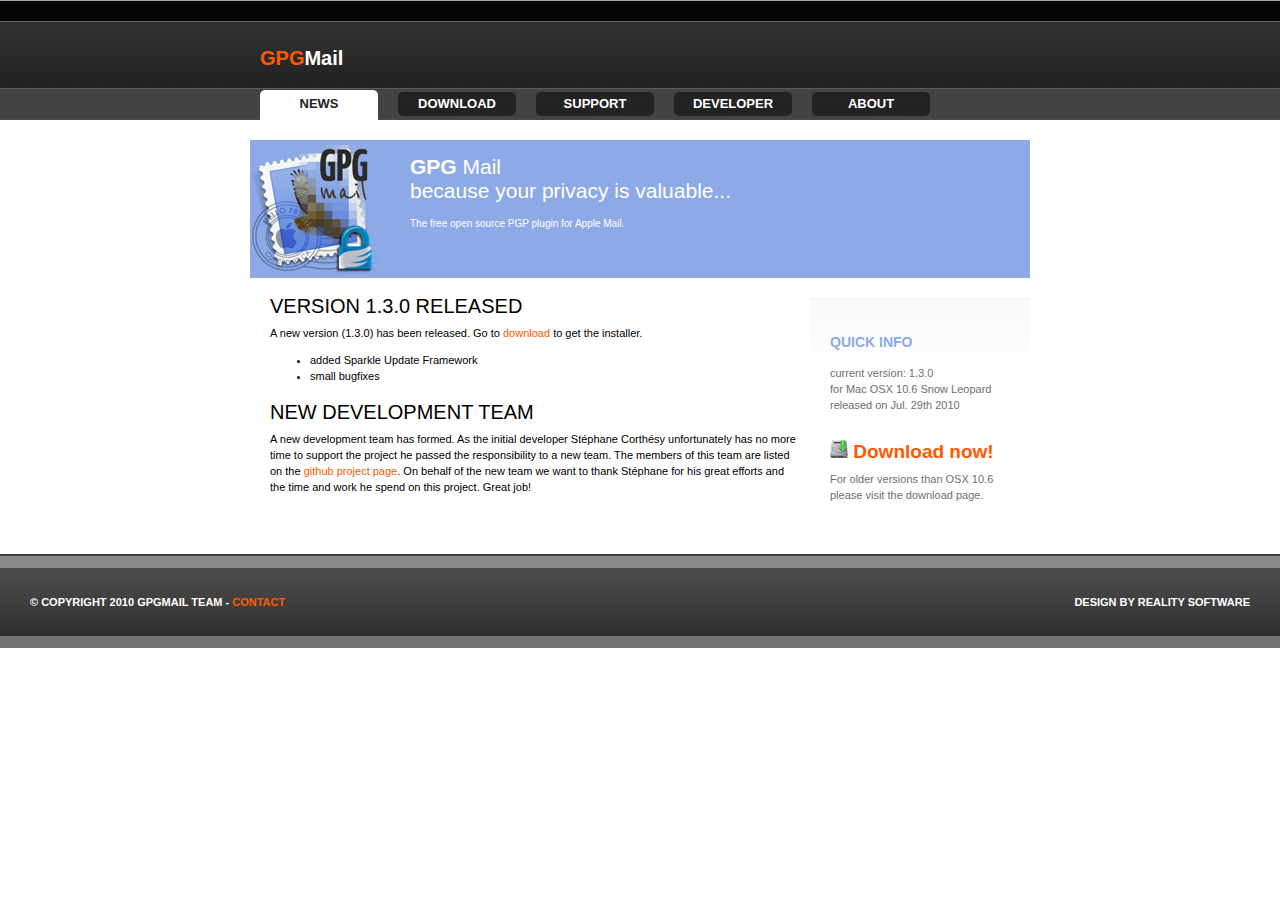
<file: index.html>
<!DOCTYPE html PUBLIC "-//W3C//DTD XHTML 1.0 Transitional//EN" "http://www.w3.org/TR/xhtml1/DTD/xhtml1-transitional.dtd">
<!--
Author: Reality Software
Website: http://www.realitysoftware.ca
Note: This is a free template released under the Creative Commons Attribution 3.0 license, 
which means you can use it in any way you want provided you keep the link to the author intact.
-->
<html xmlns="http://www.w3.org/1999/xhtml" lang="en">
<head>
<meta http-equiv="Content-Type" content="text/html; charset=utf-8" />
<meta http-equiv="Cache-Control" content="no-cache" />
<title>GPGMail - OpenPGP for Apple Mail</title>
<link href="style.css" rel="stylesheet" type="text/css" />
</head>
<body>
<div id="container">
    <!-- header -->
    <div id="header">
        <div id="logo"><a href="http://www.gpgmail.org"><span class="orange">GPG</span>Mail</a></div>
        <div id="menu">
            <ul>
            <li><a href="index.html" class="active">News</a></li>
            <li><a href="download/index.html">download</a></li>
            <li><a href="support/index.html">support</a></li>
            <li><a href="developer/index.html">developer</a></li>
            <li><a href="about/index.html">about</a></li>
            </ul>
        </div>
    </div>
    <!--end header -->
    <!-- main -->
    <div id="main">
        <div id="content">
        <div id="head_image">
            <div id="slogan"><strong>GPG</strong> Mail <br />
                because your privacy is valuable...
            </div>
            <div id="under_slogan_text">
                The free open source PGP plugin for Apple Mail.<br />
                <br />
            </div>
        </div>
        <div id="text">
          <h1>Version 1.3.0 released</h1>
             <p>
                A new version (1.3.0) has been released. Go to <a href="download/index.html">download</a> to get the installer.
            </p>
            <ul>
                <li>added Sparkle Update Framework</li>
                <li>small bugfixes</li>
            </ul>
          <h1>New development Team</h1>
             <p>
                A new development team has formed. As the initial developer Stéphane Corthésy unfortunately has no more time to support the project he passed the responsibility to a new team. The members of this team are listed on the <a href="http://wiki.github.com/gpgmail/GPGMail/people">github project page</a>. On behalf of the new team we want to thank Stéphane for his great efforts and the time and work he spend on this project. Great job!
            </p>
       </div>
       <div id="sidebar">
            <script type="text/javascript" src="http://osx.iusethis.com/app/include/gpgmail/2"></script>
            <noscript>
                <a href="http://osx.iusethis.com/app/">Support GPGMail on iusethis</a>
            </noscript><br />
            <h2>quick info</h2>
            <p>
                current version: 1.3.0 <br />
                for Mac OSX 10.6 Snow Leopard <br />
                released on Jul. 29th 2010 <br />
                <br />
            </p>
            <div id="download_text"><a href="http://github.com/downloads/gpgmail/GPGMail_Installer/GPGMail-1.3.0.pkg"><img src="images/download.gif" alt="download" height="18"/> Download now!</a></div>
			<p>
                For older versions than OSX 10.6 please visit the download page.
            </p>
       </div>
       </div>
    </div>
    <!-- end main -->
    <!-- footer -->
    <div id="footer">
    <div id="left_footer">&copy; Copyright 2010 GPGMail team - 
        <script type="text/javascript">
        <!--
            var part1 = "gpgmail-org";
            var part2 = "lists.gpgmail.org";
            var part3 = "contact";
            document.write('<a href="mai' + 'lto:' + part1 + '@' + part2 + '">');
            document.write(part3 + '</a>');
        // -->
        </script>
    </div>
    <div id="right_footer">

<!-- Please do not change or delete this link. Read the license! Thanks. :-) -->
Design by <a href="http://www.realitysoftware.ca" title="Website Design">Reality Software</a>

    </div>
    </div>
    <!-- end footer -->
</div>
</body>
</html>
</file>
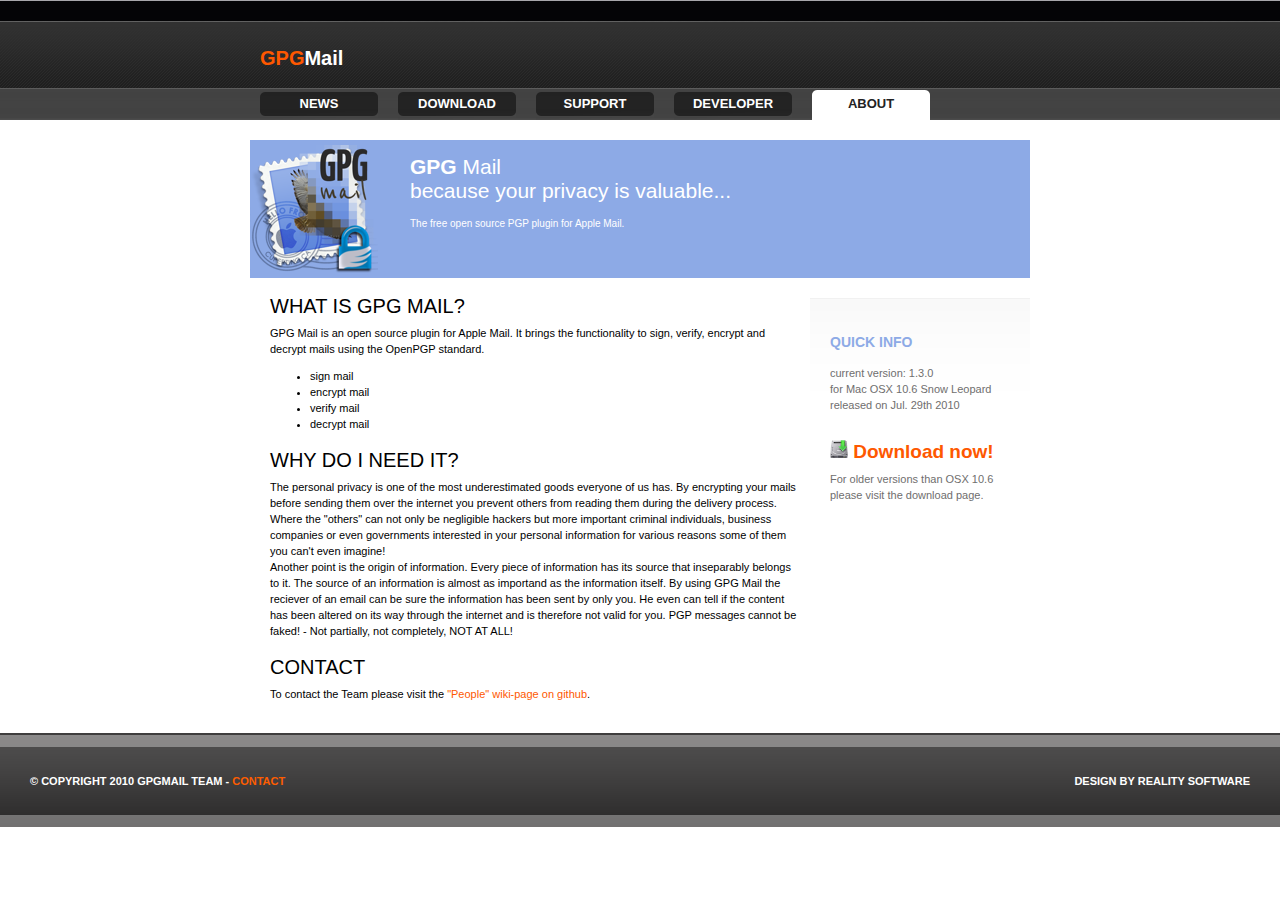
<file: about/index.html>
<!DOCTYPE html PUBLIC "-//W3C//DTD XHTML 1.0 Transitional//EN" "http://www.w3.org/TR/xhtml1/DTD/xhtml1-transitional.dtd">
<!--
Author: Reality Software
Website: http://www.realitysoftware.ca
Note: This is a free template released under the Creative Commons Attribution 3.0 license, 
which means you can use it in any way you want provided you keep the link to the author intact.
-->
<html xmlns="http://www.w3.org/1999/xhtml" lang="en">
<head>
<meta http-equiv="Content-Type" content="text/html; charset=utf-8" />
<title>GPGMail - OpenPGP for Apple Mail</title>
<link href="../style.css" rel="stylesheet" type="text/css" />
</head>
<body>
<div id="container">
    <!-- header -->
    <div id="header">
        <div id="logo"><a href="http://www.gpgmail.org"><span class="orange">GPG</span>Mail</a></div>
        <div id="menu">
            <ul>
            <li><a href="../index.html">News</a></li>
            <li><a href="../download/index.html">download</a></li>
            <li><a href="../support/index.html">support</a></li>
            <li><a href="../developer/index.html">developer</a></li>
            <li><a href="index.html" class="active">about</a></li>
            </ul>
        </div>
    </div>
    <!--end header -->
    <!-- main -->
    <div id="main">
        <div id="content">
        <div id="head_image">
            <div id="slogan"><strong>GPG</strong> Mail <br />
                because your privacy is valuable...
            </div>
            <div id="under_slogan_text">
                The free open source PGP plugin for Apple Mail.<br />
                <br />
            </div>
        </div>
        <div id="text">
          <h1>What is GPG Mail?</h1>
                <p>GPG Mail is an open source plugin for Apple Mail. It brings the functionality to sign, verify, encrypt and decrypt mails using the OpenPGP standard.</p>
                <ul>
                  <li>sign mail</li>
                  <li>encrypt mail</li>
                  <li>verify mail</li>
                  <li>decrypt mail</li>
                </ul>
          <h1>Why do I need it?</h1>
                <p>The personal privacy is one of the most underestimated goods everyone of us has. By encrypting your mails before sending them over the internet you prevent others from reading them during the delivery process. Where the "others" can not only be negligible hackers but more important criminal individuals, business companies or even governments interested in your personal information for various reasons some of them you can't even imagine! <br />
                    Another point is the origin of information. Every piece of information has its source that inseparably belongs to it. The source of an information is almost as importand as the information itself. By using GPG Mail the reciever of an email can be sure the information has been sent by only you. He even can tell if the content has been altered on its way through the internet and is therefore not valid for you. PGP messages cannot be faked! - Not partially, not completely, NOT AT ALL!
                </p>
          <h1>Contact</h1>
            <p>
                To contact the Team please visit the <a href="http://wiki.github.com/gpgmail/GPGMail/people">"People" wiki-page on github</a>.
            </p>
       </div>
       <div id="sidebar">
            <script type="text/javascript" src="http://osx.iusethis.com/app/include/gpgmail/2"></script>
            <noscript>
                <a href="http://osx.iusethis.com/app/">Support GPGMail on iusethis</a>
            </noscript><br />
            <h2>quick info</h2>
            <p>
                current version: 1.3.0 <br />
                for Mac OSX 10.6 Snow Leopard <br />
                released on Jul. 29th 2010 <br />
                <br />
            </p>
            <div id="download_text"><a href="http://github.com/downloads/gpgmail/GPGMail_Installer/GPGMail-1.3.0.pkg"><img src="../images/download.gif" alt="download" height="18"/> Download now!</a></div>
			<p>
                For older versions than OSX 10.6 please visit the download page.
            </p>
       </div>
       </div>
    </div>
    <!-- end main -->
    <!-- footer -->
    <div id="footer">
    <div id="left_footer">&copy; Copyright 2010 GPGMail team - 
        <script type="text/javascript">
        <!--
            var part1 = "gpgmail-org";
            var part2 = "lists.gpgmail.org";
            var part3 = "contact";
            document.write('<a href="mai' + 'lto:' + part1 + '@' + part2 + '">');
            document.write(part3 + '</a>');
        // -->
        </script>
    </div>
    <div id="right_footer">

<!-- Please do not change or delete this link. Read the license! Thanks. :-) -->
Design by <a href="http://www.realitysoftware.ca" title="Website Design">Reality Software</a>

    </div>
    </div>
    <!-- end footer -->
</div>
</body>
</html>
</file>
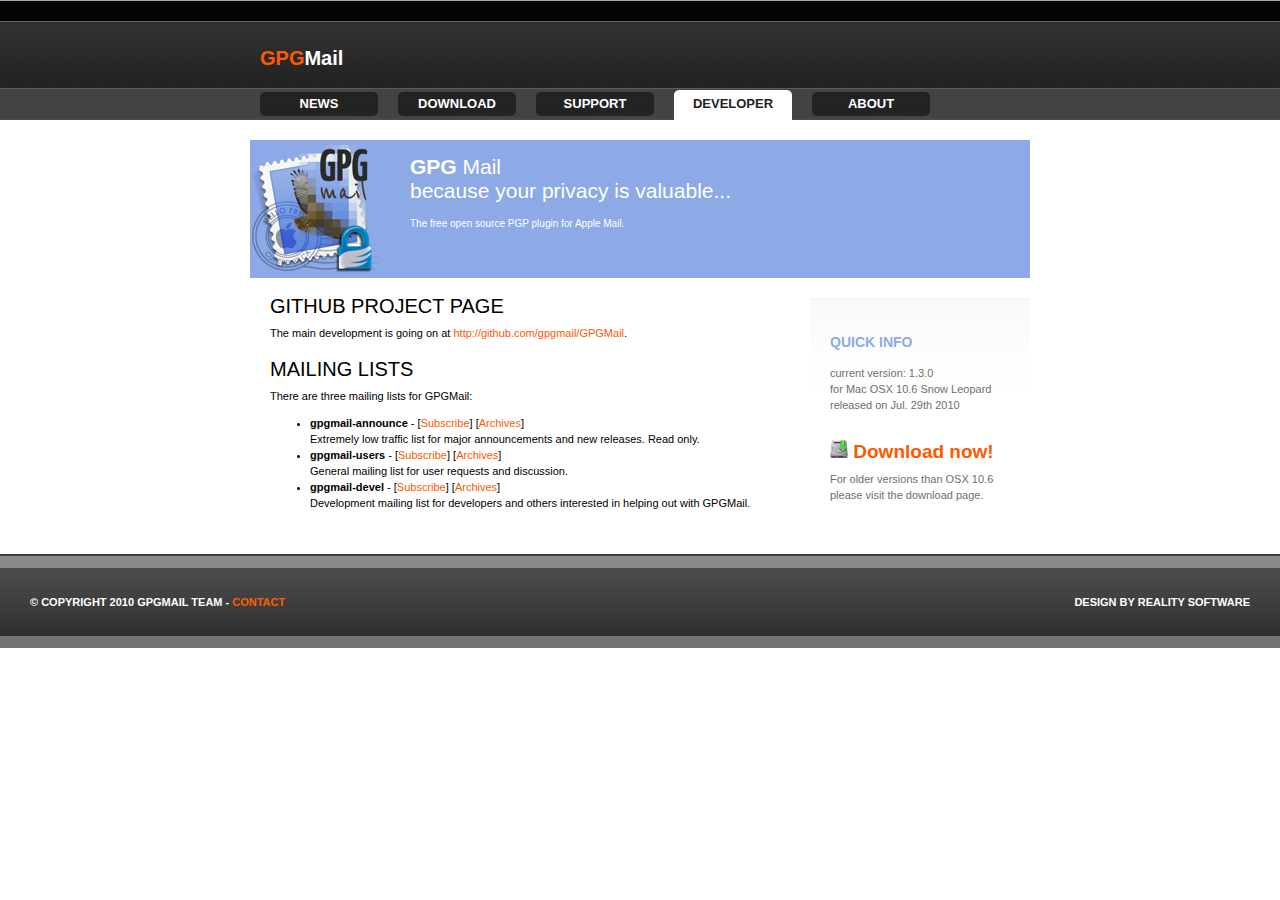
<file: developer/index.html>
<!DOCTYPE html PUBLIC "-//W3C//DTD XHTML 1.0 Transitional//EN" "http://www.w3.org/TR/xhtml1/DTD/xhtml1-transitional.dtd">
<!--
Author: Reality Software
Website: http://www.realitysoftware.ca
Note: This is a free template released under the Creative Commons Attribution 3.0 license, 
which means you can use it in any way you want provided you keep the link to the author intact.
-->
<html xmlns="http://www.w3.org/1999/xhtml" lang="en">
<head>
<meta http-equiv="Content-Type" content="text/html; charset=utf-8" />
<title>GPGMail - OpenPGP for Apple Mail</title>
<link href="../style.css" rel="stylesheet" type="text/css" />
</head>
<body>
<div id="container">
    <!-- header -->
    <div id="header">
        <div id="logo"><a href="http://www.gpgmail.org"><span class="orange">GPG</span>Mail</a></div>
        <div id="menu">
            <ul>
            <li><a href="../index.html">News</a></li>
            <li><a href="../download/index.html">download</a></li>
            <li><a href="../support/index.html">support</a></li>
            <li><a href="index.html" class="active">developer</a></li>
            <li><a href="../about/index.html">about</a></li>
            </ul>
        </div>
    </div>
    <!--end header -->
    <!-- main -->
    <div id="main">
        <div id="content">
        <div id="head_image">
            <div id="slogan"><strong>GPG</strong> Mail <br />
                because your privacy is valuable...
            </div>
            <div id="under_slogan_text">
                The free open source PGP plugin for Apple Mail.<br />
                <br />
            </div>
        </div>
        <div id="text">
          <h1>Github project page</h1>
          <p>The main development is going on at <a href="http://github.com/gpgmail/GPGMail" target="_blank">http://github.com/gpgmail/GPGMail</a>.</p>
          <h1>Mailing lists</h1>
            <p>There are three mailing lists for GPGMail:</p>
            <ul>
            <li><b>gpgmail-announce</b> - 
            [<a href="http://lists.gpgmail.org/mailman/listinfo/gpgmail-announce">Subscribe</a>] 
            [<a href="http://lists.gpgmail.org/pipermail/gpgmail-announce/">Archives</a>]<br />
            Extremely low traffic list for major announcements and new releases. Read only.
            </li>
            
            <li><b>gpgmail-users</b> - 
            [<a href="http://lists.gpgmail.org/mailman/listinfo/gpgmail-users">Subscribe</a>] 
            [<a href="http://lists.gpgmail.org/pipermail/gpgmail-users/">Archives</a>]<br />
            General mailing list for user requests and discussion.
            </li>
            
            <li><b>gpgmail-devel</b> - 
            [<a href="http://lists.gpgmail.org/mailman/listinfo/gpgmail-devel">Subscribe</a>] 
            [<a href="http://lists.gpgmail.org/pipermail/gpgmail-devel/">Archives</a>]<br />
            
            Development mailing list for developers and others interested in helping out with GPGMail.
            </li>
            </ul>

       </div>
       <div id="sidebar">
            <script type="text/javascript" src="http://osx.iusethis.com/app/include/gpgmail/2"></script>
            <noscript>
                <a href="http://osx.iusethis.com/app/">Support GPGMail on iusethis</a>
            </noscript><br />
            <h2>quick info</h2>
            <p>
                current version: 1.3.0 <br />
                for Mac OSX 10.6 Snow Leopard <br />
                released on Jul. 29th 2010 <br />
                <br />
            </p>
            <div id="download_text"><a href="http://github.com/downloads/gpgmail/GPGMail_Installer/GPGMail-1.3.0.pkg"><img src="../images/download.gif" alt="download" height="18"/> Download now!</a></div>
			<p>
                For older versions than OSX 10.6 please visit the download page.
            </p>
       </div>
       </div>
    </div>
    <!-- end main -->
    <!-- footer -->
    <div id="footer">
    <div id="left_footer">&copy; Copyright 2010 GPGMail team - 
        <script type="text/javascript">
        <!--
            var part1 = "gpgmail-org";
            var part2 = "lists.gpgmail.org";
            var part3 = "contact";
            document.write('<a href="mai' + 'lto:' + part1 + '@' + part2 + '">');
            document.write(part3 + '</a>');
        // -->
        </script>
    </div>
    <div id="right_footer">

<!-- Please do not change or delete this link. Read the license! Thanks. :-) -->
Design by <a href="http://www.realitysoftware.ca" title="Website Design">Reality Software</a>

    </div>
    </div>
    <!-- end footer -->
</div>
</body>
</html>
</file>
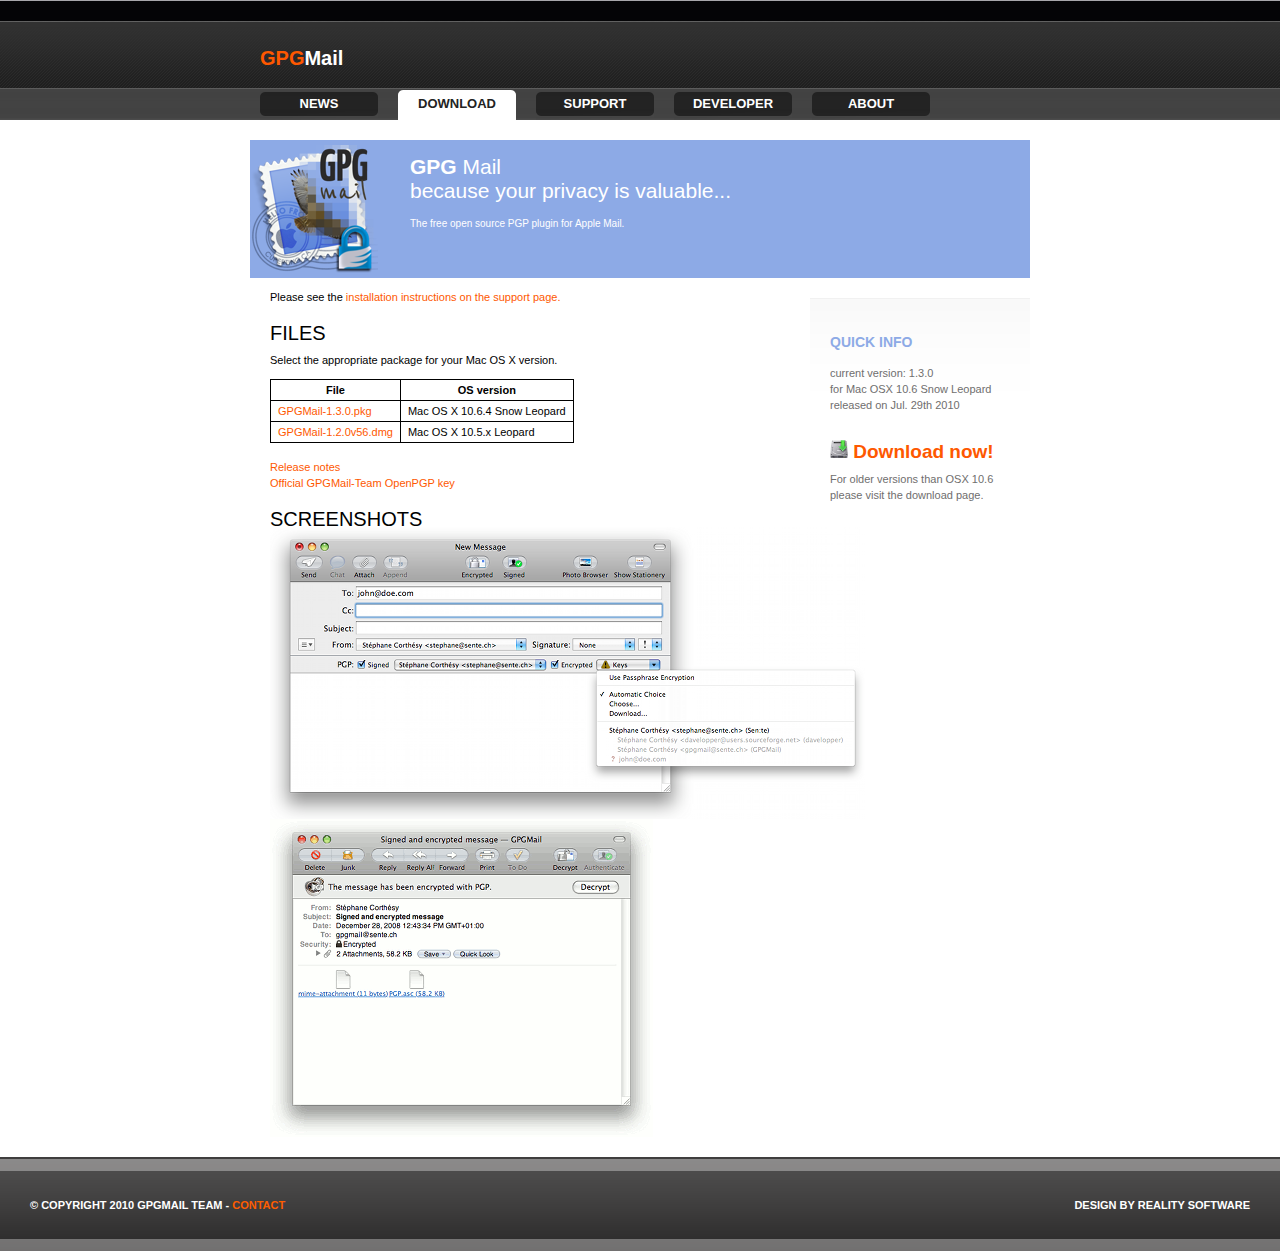
<file: download/index.html>
<!DOCTYPE html PUBLIC "-//W3C//DTD XHTML 1.0 Transitional//EN" "http://www.w3.org/TR/xhtml1/DTD/xhtml1-transitional.dtd">
<!--
Author: Reality Software
Website: http://www.realitysoftware.ca
Note: This is a free template released under the Creative Commons Attribution 3.0 license, 
which means you can use it in any way you want provided you keep the link to the author intact.
-->
<html xmlns="http://www.w3.org/1999/xhtml" lang="en">
<head>
<meta http-equiv="Content-Type" content="text/html; charset=utf-8" />
<meta http-equiv="Cache-Control" content="no-cache" />
<title>GPGMail - OpenPGP for Apple Mail</title>
<link href="../style.css" rel="stylesheet" type="text/css" />
</head>
<body>
<div id="container">
    <!-- header -->
    <div id="header">
        <div id="logo"><a href="http://www.gpgmail.org"><span class="orange">GPG</span>Mail</a></div>
        <div id="menu">
            <ul>
            <li><a href="../index.html">News</a></li>
            <li><a href="index.html" class="active">download</a></li>
            <li><a href="../support/index.html">support</a></li>
            <li><a href="../developer/index.html">developer</a></li>
            <li><a href="../about/index.html">about</a></li>
            </ul>
        </div>
    </div>
    <!--end header -->
    <!-- main -->
    <div id="main">
        <div id="content">
        <div id="head_image">
            <div id="slogan"><strong>GPG</strong> Mail<br />
                because your privacy is valuable...
            </div>
            <div id="under_slogan_text">
                The free open source PGP plugin for Apple Mail.<br />
                <br />
            </div>
        </div>
        <div id="text">
          <p>Please see the <a href="../support/index.html">installation instructions on the support page.</a></p>
          <h1>Files</h1>
                <p>Select the appropriate package for your Mac OS X version.</p>
                <table>
                    <tr>
                        <th>File</th>
                        <th>OS version</th>
                    </tr>
                    <tr>
                        <td><a href="http://github.com/downloads/gpgmail/GPGMail_Installer/GPGMail-1.3.0.pkg">GPGMail-1.3.0.pkg</a></td>
                        <td>Mac OS X 10.6.4 Snow Leopard</td>
                    </tr>
                    <tr>
                        <td><a href="http://github.com/downloads/gpgmail/GPGMail/GPGMail-1.2.0v56.dmg">GPGMail-1.2.0v56.dmg</a></td>
                        <td>Mac OS X 10.5.x Leopard</td>
                    </tr>
                </table>
                <br />
                <a href="http://github.com/gpgmail/GPGMail/raw/1.3.0/CHANGELOG">Release notes</a><br />
                <a href="http://github.com/downloads/gpgmail/GPGMail/GPGMail.asc">Official GPGMail-Team OpenPGP key</a>
            <h1>Screenshots</h1>
                <img src="../images/Compose.png" alt="Compose Image" />
                <img src="../images/Decrypting.gif" alt="Decryption Image" />
       </div>
       <div id="sidebar">
            <script type="text/javascript" src="http://osx.iusethis.com/app/include/gpgmail/2"></script>
            <noscript>
                <a href="http://osx.iusethis.com/app/">Support GPGMail on iusethis</a>
            </noscript><br />
            <h2>quick info</h2>
            <p>
                current version: 1.3.0 <br />
                for Mac OSX 10.6 Snow Leopard <br />
                released on Jul. 29th 2010 <br />
                <br />
            </p>
            <div id="download_text"><a href="http://github.com/downloads/gpgmail/GPGMail_Installer/GPGMail-1.3.0.pkg"><img src="../images/download.gif" alt="download" height="18"/> Download now!</a></div>
			<p>
                For older versions than OSX 10.6 please visit the download page.
            </p>
       </div>
       </div>
    </div>
    <!-- end main -->
    <!-- footer -->
    <div id="footer">
    <div id="left_footer">&copy; Copyright 2010 GPGMail team - 
        <script type="text/javascript">
        <!--
            var part1 = "gpgmail-org";
            var part2 = "lists.gpgmail.org";
            var part3 = "contact";
            document.write('<a href="mai' + 'lto:' + part1 + '@' + part2 + '">');
            document.write(part3 + '</a>');
        // -->
        </script>
    </div>
    <div id="right_footer">

<!-- Please do not change or delete this link. Read the license! Thanks. :-) -->
Design by <a href="http://www.realitysoftware.ca" title="Website Design">Reality Software</a>

    </div>
    </div>
    <!-- end footer -->
</div>
</body>
</html>
</file>
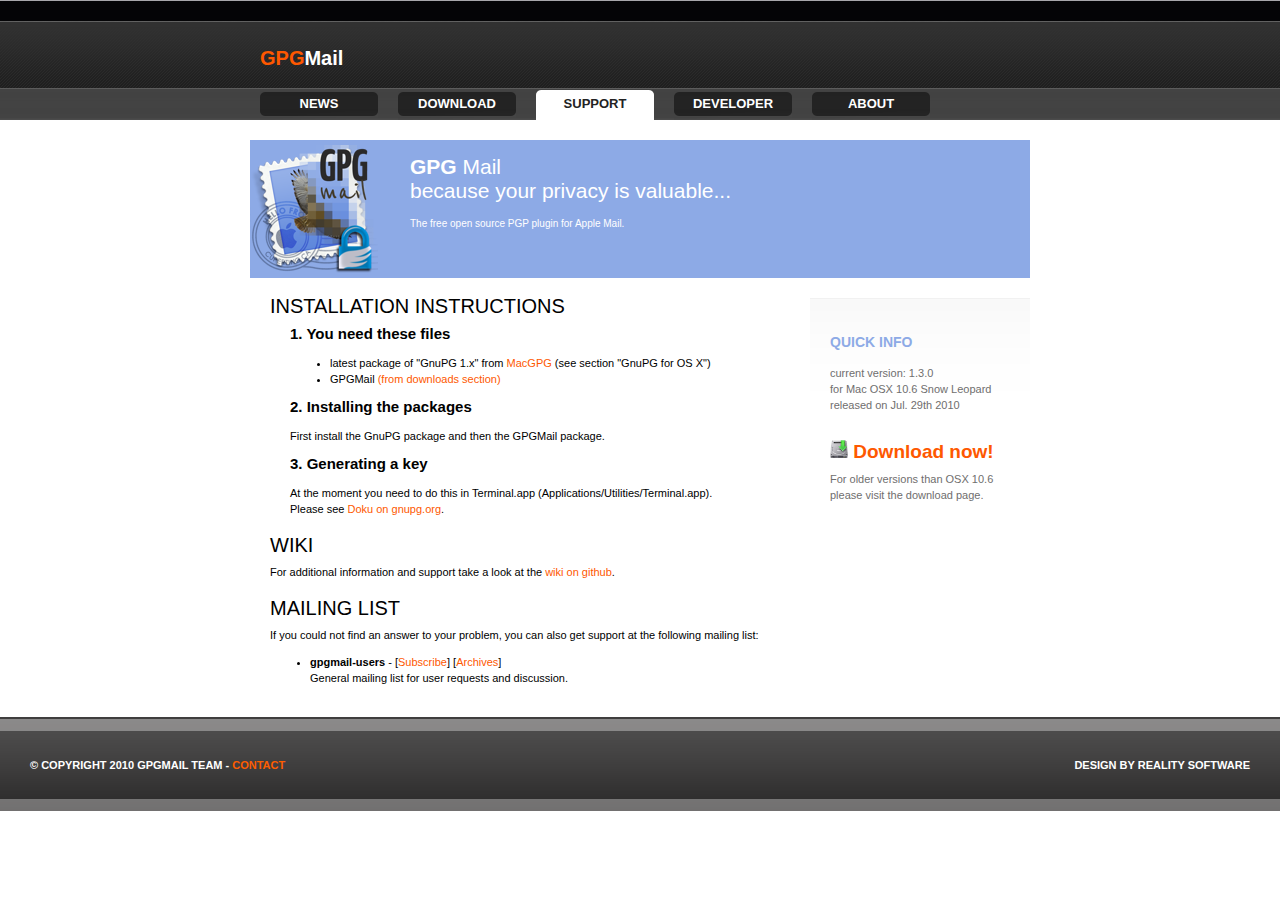
<file: support/index.html>
<!DOCTYPE html PUBLIC "-//W3C//DTD XHTML 1.0 Transitional//EN" "http://www.w3.org/TR/xhtml1/DTD/xhtml1-transitional.dtd">
<!--
Author: Reality Software
Website: http://www.realitysoftware.ca
Note: This is a free template released under the Creative Commons Attribution 3.0 license, 
which means you can use it in any way you want provided you keep the link to the author intact.
-->
<html xmlns="http://www.w3.org/1999/xhtml" lang="en">
<head>
<meta http-equiv="Content-Type" content="text/html; charset=utf-8" />
<title>GPGMail - OpenPGP for Apple Mail</title>
<link href="../style.css" rel="stylesheet" type="text/css" />
</head>
<body>
<div id="container">
    <!-- header -->
    <div id="header">
        <div id="logo"><a href="http://www.gpgmail.org"><span class="orange">GPG</span>Mail</a></div>
        <div id="menu">
            <ul>
            <li><a href="../index.html">News</a></li>
            <li><a href="../download/index.html">download</a></li>
            <li><a href="index.html" class="active">support</a></li>
            <li><a href="../developer/index.html">developer</a></li>
            <li><a href="../about/index.html">about</a></li>
            </ul>
        </div>
    </div>
    <!--end header -->
    <!-- main -->
    <div id="main">
        <div id="content">
        <div id="head_image">
            <div id="slogan"><strong>GPG</strong> Mail <br />
                because your privacy is valuable...
            </div>
            <div id="under_slogan_text">
                The free open source PGP plugin for Apple Mail.<br />
                <br />
            </div>
        </div>
        <div id="text">
        <h1>Installation instructions</h1>
        <div class="indent">
            <h2>1. You need these files</h2>
                <ul>
                    <li>latest package of "GnuPG 1.x" from <a href="http://sourceforge.net/projects/macgpg/files/" target="_blank">MacGPG</a> (see section "GnuPG for OS X")</li>
                    <li>GPGMail <a href="../download/index.html">(from downloads section)</a></li>
                </ul>
            <h2>2. Installing the packages</h2>
                First install the GnuPG package and then the GPGMail package.
            <h2>3. Generating a key</h2>
                At the moment you need to do this in Terminal.app (Applications/Utilities/Terminal.app). <br />
                Please see <a href="http://www.gnupg.org/howtos/de/GPGMiniHowto-3.html#ss3.1" target="_blank">Doku on gnupg.org</a>.
        </div>
        <h1>Wiki</h1>
        <p>
            For additional information and support take a look at the <a href="http://wiki.github.com/gpgmail/GPGMail/">wiki on github</a>.
        </p>
          <h1>Mailing list</h1>
            <p>If you could not find an answer to your problem, you can also get support at the following mailing list:</p>
            <ul>
            <li><b>gpgmail-users</b> - 
            [<a href="http://lists.gpgmail.org/mailman/listinfo/gpgmail-users">Subscribe</a>] 
            [<a href="http://lists.gpgmail.org/pipermail/gpgmail-users/">Archives</a>]<br />
            General mailing list for user requests and discussion.
            </li>
            </ul>
       </div>
       <div id="sidebar">
            <script type="text/javascript" src="http://osx.iusethis.com/app/include/gpgmail/2"></script>
            <noscript>
                <a href="http://osx.iusethis.com/app/">Support GPGMail on iusethis</a>
            </noscript><br />
            <h2>quick info</h2>
            <p>
                current version: 1.3.0 <br />
                for Mac OSX 10.6 Snow Leopard <br />
                released on Jul. 29th 2010 <br />
                <br />
            </p>
            <div id="download_text"><a href="http://github.com/downloads/gpgmail/GPGMail_Installer/GPGMail-1.3.0.pkg"><img src="../images/download.gif" alt="download" height="18"/> Download now!</a></div>
			<p>
                For older versions than OSX 10.6 please visit the download page.
            </p>
       </div>
       </div>
    </div>
    <!-- end main -->
    <!-- footer -->
    <div id="footer">
    <div id="left_footer">&copy; Copyright 2010 GPGMail team - 
        <script type="text/javascript">
        <!--
            var part1 = "gpgmail-org";
            var part2 = "lists.gpgmail.org";
            var part3 = "contact";
            document.write('<a href="mai' + 'lto:' + part1 + '@' + part2 + '">');
            document.write(part3 + '</a>');
        // -->
        </script>
    </div>
    <div id="right_footer">

<!-- Please do not change or delete this link. Read the license! Thanks. :-) -->
Design by <a href="http://www.realitysoftware.ca" title="Website Design">Reality Software</a>

    </div>
    </div>
    <!-- end footer -->
</div>
</body>
</html>
</file>
<file: style.css>
body {
	margin: 0;
	padding: 0;
	font-size: 11px;
	line-height: 16px;
	font-family: Arial, Tahoma;
}

a {
	color: #fe5800;
	text-decoration: none;
}

a:hover {
	text-decoration: underline;
}

img {
	border: 0;
}

.orange {
	color: #fe5800;
}

.indent {
	margin-left: 20px;
}

#header {
	background: url(images/header_bckg.gif) repeat-x;
	height: 120px;
}

#logo {
	width: 780px;
	margin: 0 auto;
	padding: 50px 0 0 20px;
}

#logo a {
	color: #FFFFFF;
	text-decoration: none;
	font-weight: bold;
	height: 12px;
	font-size: 20px;
	/*text-transform: uppercase;*/
}

#logo a:hover {
	
}

#menu {
	color: #fff;
	text-align: center;
	margin-top: 22px;
}

#menu ul {
	width: 780px;
	margin: 0 auto;
	list-style: none;
	padding: 0;
	text-align: left;
}

#menu ul li {
	display: inline
}

#menu ul a {
	display: block;
	float: left;
	font-weight: bold;
	font-size: 13px;
	text-decoration: none;
	color: #fff;
	background: url(images/menu_enactive.gif) no-repeat bottom center;
	padding: 8px 10px;
	width: 118px;
	text-align: center;
	text-transform: uppercase;
}

#menu ul a:hover {
	background: url(images/menu_over.gif) no-repeat bottom center;
	color: #fe5800;
}

#menu ul a.active {
	background: url(images/menu_active.gif) no-repeat bottom center;
	color: #232323;
}

#menu ul a.active:hover {
	background: url(images/menu_active.gif) no-repeat bottom center;
	color: #232323;
}

#main {
	width: 100%;
	margin: 20px 0 20px 0;
	float: left;
}

#head_image {
	height: 138px;
	background: url(images/GPGMail.png) no-repeat #8daae6;
	background-position: left;
	padding: 0px 0 0px 160px;
	line-height: 24px;
}

#download_text {
	font-size: 19px;
	font-weight: bold;
}

#slogan {
	color: #fff;
	font-family: "Arial Narrow", Arial, Tahoma;
	font-size: 21px;
	padding-top: 15px;
	/*text-transform: uppercase;*/
}

#under_slogan_text {
	color: #fffeff;
	font-size: 10px;
	line-height: 12px;
	padding-top: 15px;
}

#content {
	margin: 0 auto;
	padding: 0;
	width: 780px;
}

#content h1 {
	margin: 20px 0 0 0;
	text-transform: uppercase;
	font-size: 20px;
	color: #000;
	font-weight: normal;
}

#content h2 {
	font-size: 15px;
	font-weight: bold;
}

#text {
	float: left;
	width: 530px;
	padding-left: 20px;
}

#sidebar {
	background: url(images/sidebar_bckg.gif) repeat-x;
	margin: 20px 0 0 560px;
	color: #6f6e6e;
	padding: 20px;
}

#sidebar h2 {
	color: #8daae6;
	margin: 0 0 15px 0;
	font-size: 14px;
	font-weight: bold;
	text-transform: uppercase;
}

#footer {
	background: url(images/footer_bckg.gif) repeat-x #3f3e3e 0 2px;
	height: 94px;
	margin-top: 20px;
	clear: both;
}

#left_footer {
	float: left;
	padding: 40px 0 0 30px;
	text-transform: uppercase;
	color: #FFFFFF;
	font-weight: bold;
	font-size: 11px;
}

#left_footer a {
	color: #fe5d00;
}

#left_footer a:hover {
	text-decoration: none;
}

#right_footer {
	float: right;
	padding: 40px 30px 0 0;
	text-transform: uppercase;
	color: #FFFFFF;
	font-weight: bold;
	font-size: 11px;
	text-align: right;
}

#right_footer a {
	color: #FFFFFF;
}

#right_footer a:hover {
	text-decoration: none;
}

table {
	border: 1px;
	border-style: solid;
	border-spacing: 0px;
	border-collapse: collapse;
	/*border-color: black;*/
	/*border-width: 10px;*/
}

td,th {
	border: 1px;
	border-style: solid;
	padding-top: 2px;
	padding-bottom: 2px;
	padding-left: 7px;
	padding-right: 7px;
}
</file>
